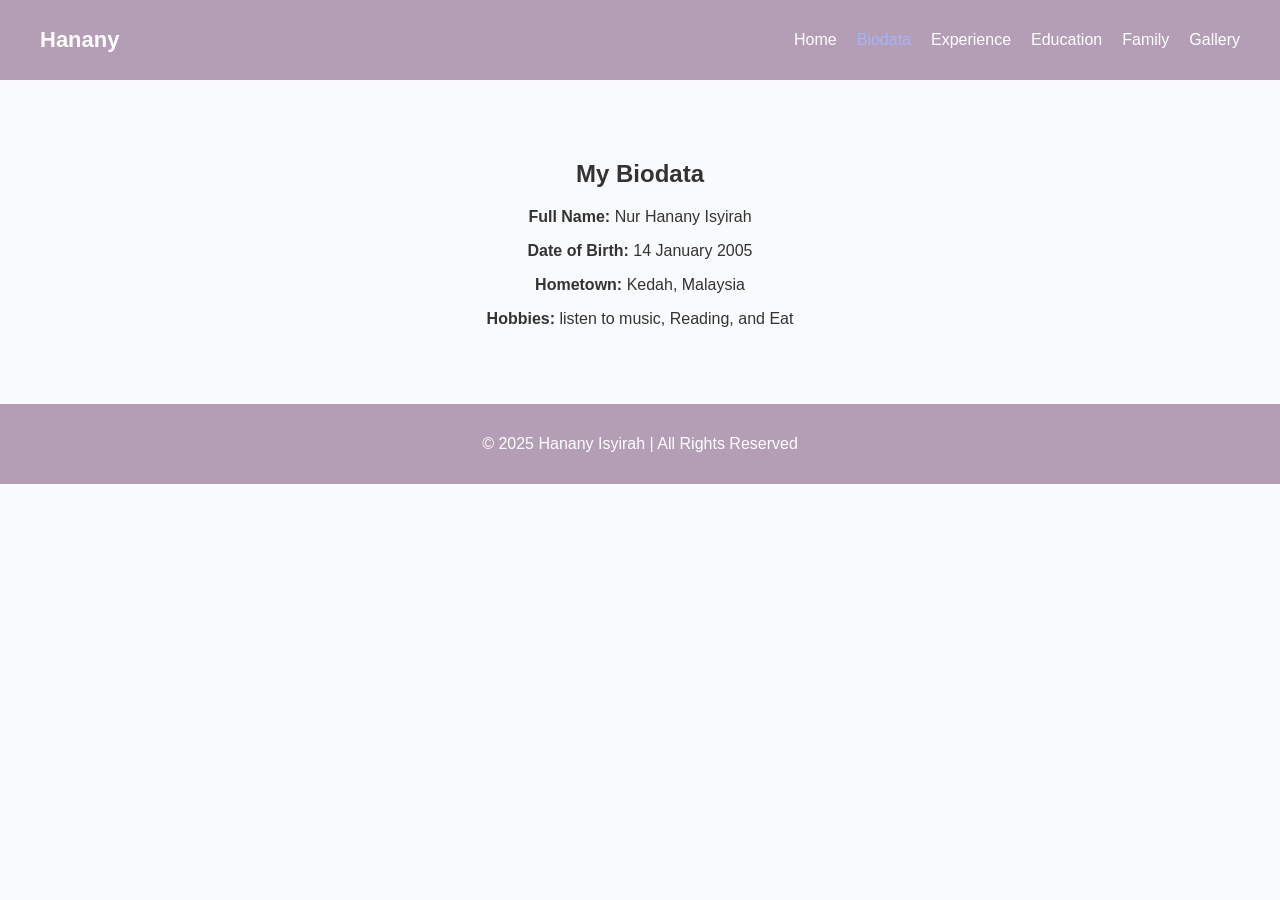
<file: biodata.html>
<!DOCTYPE html>
<html lang="en">
<head>
    <meta charset="UTF-8">
    <meta name="viewport" content="width=device-width, initial-scale=1.0">
    <title>Biodata | Hanany’s Personal Website</title>
    <link rel="stylesheet" href="style.css">
</head>
<body>
    <nav class="navbar">
        <div class="logo">Hanany</div>
        <ul class="nav-links">
            <li><a href="index.html">Home</a></li>
            <li><a href="biodata.html" class="active">Biodata</a></li>
            <li><a href="experience.html">Experience</a></li>
            <li><a href="education.html">Education</a></li>
            <li><a href="family.html">Family</a></li>
            <li><a href="gallery.html">Gallery</a></li>
        </ul>
    </nav>

    <section class="content">
        <h1>My Biodata</h1>
        <p><strong>Full Name:</strong> Nur Hanany Isyirah</p>
        <p><strong>Date of Birth:</strong> 14 January 2005</p>
        <p><strong>Hometown:</strong> Kedah, Malaysia</p>
        <p><strong>Hobbies:</strong> listen to music, Reading, and Eat</p>
    </section>

    <footer>
        <p>© 2025 Hanany Isyirah | All Rights Reserved</p>
    </footer>
</body>
</html>
</file>
<file: style.css>
body {
    margin: 0;
    font-family: 'Segoe UI', sans-serif;
    background-color: #f9fafb;
    color: #333;
}

/* Navbar */
.navbar {
    background-color:#B39EB5;
    display: flex;
    justify-content: space-between;
    align-items: center;
    padding: 15px 40px;
    position: sticky;
    top: 0;
}

.logo {
    color: white;
    font-size: 22px;
    font-weight: bold;
}

.nav-links {
    list-style: none;
    display: flex;
    gap: 20px;
}

.nav-links li a {
    color: white;
    text-decoration: none;
    font-weight: 500;
    transition: 0.3s;
}

.nav-links li a:hover,
.nav-links li a.active {
    color: #a5b4fc;
}

/* Hero Section */
.hero {
    padding: 100px 20px;
    text-align: center;
    background-color: #eef2ff;
}

.hero h1 {
    color: #1e1b4b;
    font-size: 36px;
}

/* Content Section */
.content {
    padding: 60px 20px;
    text-align: center;
}

footer {
    background-color: #B39EB5;
    color: white;
    text-align: center;
    padding: 15px;
}
</file>
